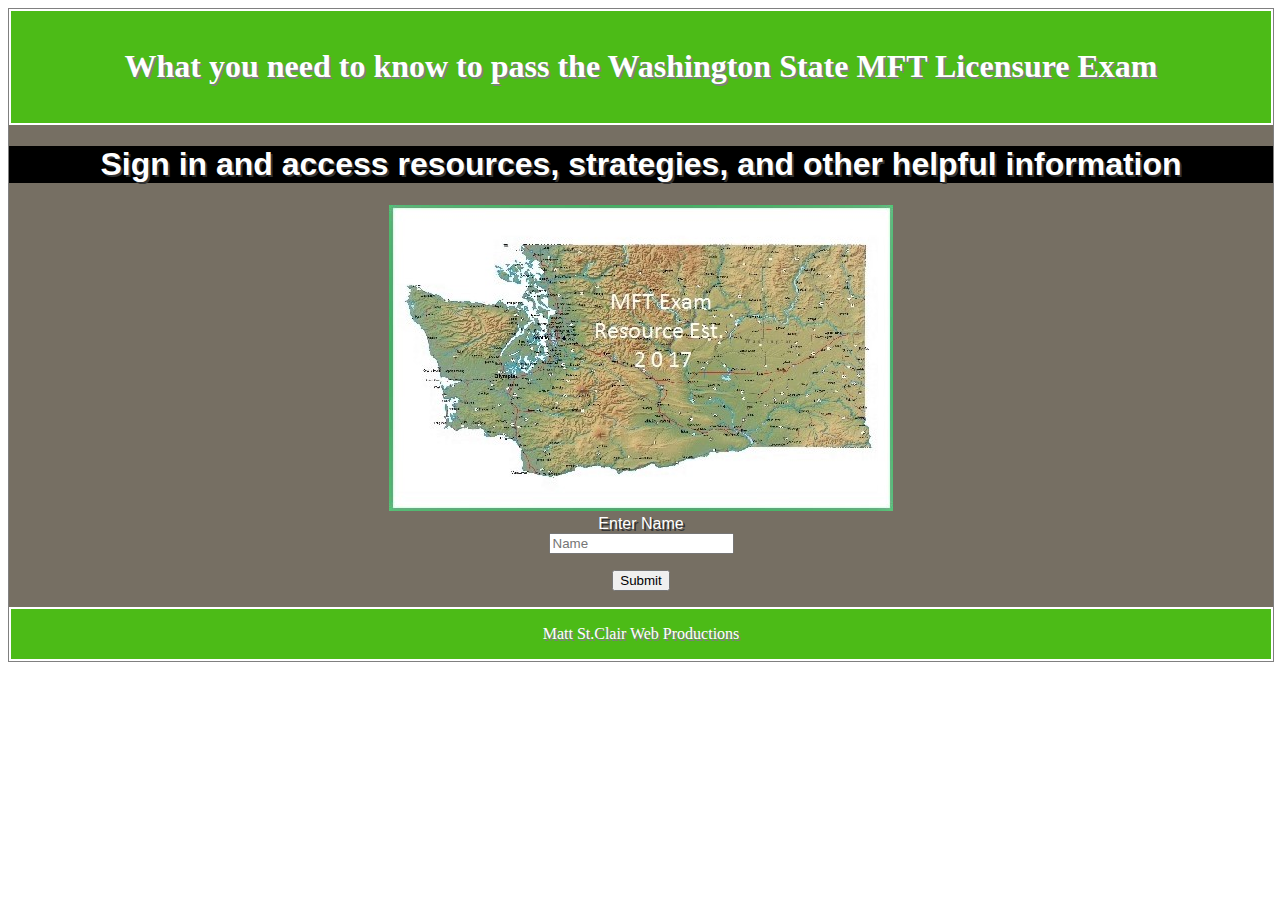
<file: CodefellowsSiteMFT/Index.html>
﻿<!DOCTYPE html>
<html lang ="en">
<head>
<title>Sign-In</title>
<meta charset = "UTF-8" />
<meta name="viewport" content="width=device-width, initial-scale=1.0">
<link rel="stylesheet" type="text/css"href="style.css"> 
<script type="text/javascript" src="js.js"></script>
</head>
<body>

<div class="container">

<header>
   <h1>What you need to know to pass the Washington State MFT Licensure Exam</h1>
</header>
  
<article>


	<h1 style = "background-color: black; width: 100%; height:15%;" >Sign in and access resources, strategies, and other helpful information</h1>
 
 <img src = "WAstate.jpg">
 
 
 <FORM NAME="myform" ACTION="" METHOD="GET">Enter Name <BR>
<INPUT TYPE="text" NAME="inputbox" Value="" placeholder= "Name"><P>
<INPUT TYPE="button" NAME="button" Value="Submit" onClick="NameData(this.form)">
</FORM>


</article>

<footer>Matt St.Clair Web Productions

 
</footer>

</div>

</body>

</html>
</file>
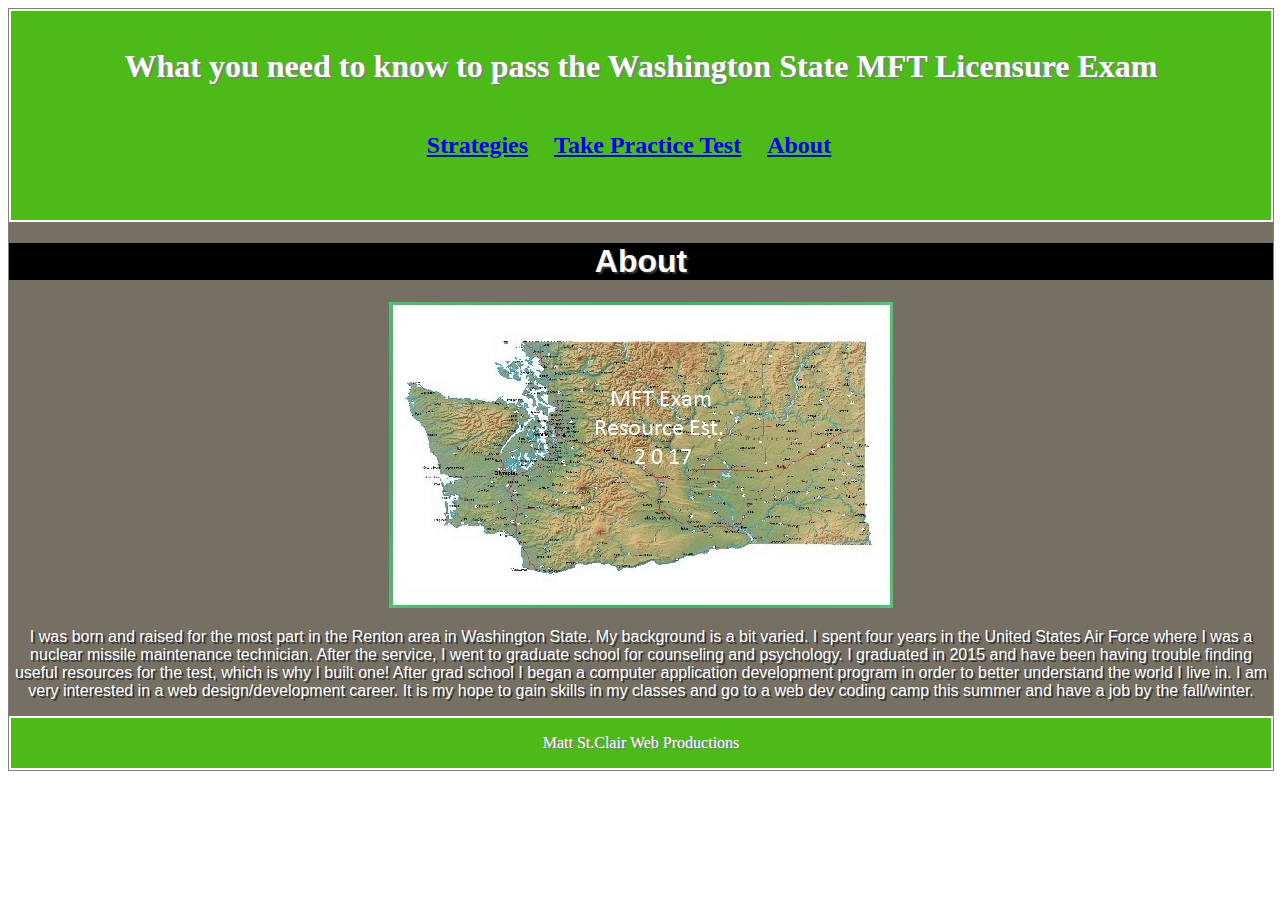
<file: CodefellowsSiteMFT/about.html>
<!DOCTYPE html>
<html lang ="en">
<head>
<title>About</title>
<meta charset = "UTF-8" />
<meta name="viewport" content="width=device-width, initial-scale=1.0">
<link rel="stylesheet" type="text/css"href="style.css"> 
</head>
<body>

<div class="container">

<header>
   <h1>What you need to know to pass the Washington State MFT Licensure Exam</h1>
   <h2><table id = "menuTable">
		<tr>
		    <th><a href = "strategies.html">Strategies</a></th> 
			
			<th><a href = "QuizPage.html">Take Practice Test</a></th>
			
			<th><a href = "about.html">About</a></th>
		</tr>
  </table></h2> 
   
   
   
   
</header>
  
<article>


	<h1 style = "background-color: black; width: 100%; height:15%;" >About</h1>
 
 <img src = "WAstate.jpg">
 
 <div id = "AboutSection">
	<p>
		I was born and raised for the most part in the Renton area in Washington State. My background is a bit varied. I spent four
		years in the United States Air Force where I was a nuclear missile maintenance technician. After the service, I went to graduate
		school for counseling and psychology. I graduated in 2015 and have been having trouble finding useful resources for the test, which is why I built one!
		After grad school I began a computer application development program in order to better understand the world I live in. I am very interested in a web design/development
		career. It is my hope to gain skills in my classes and go to a web dev coding camp this summer and have a job by the fall/winter.  
	
	</p> 
 
 
 
 </div>
 
 
 


</article>

<footer>Matt St.Clair Web Productions
 
</footer>

</div>

</body>

</html>
</file>
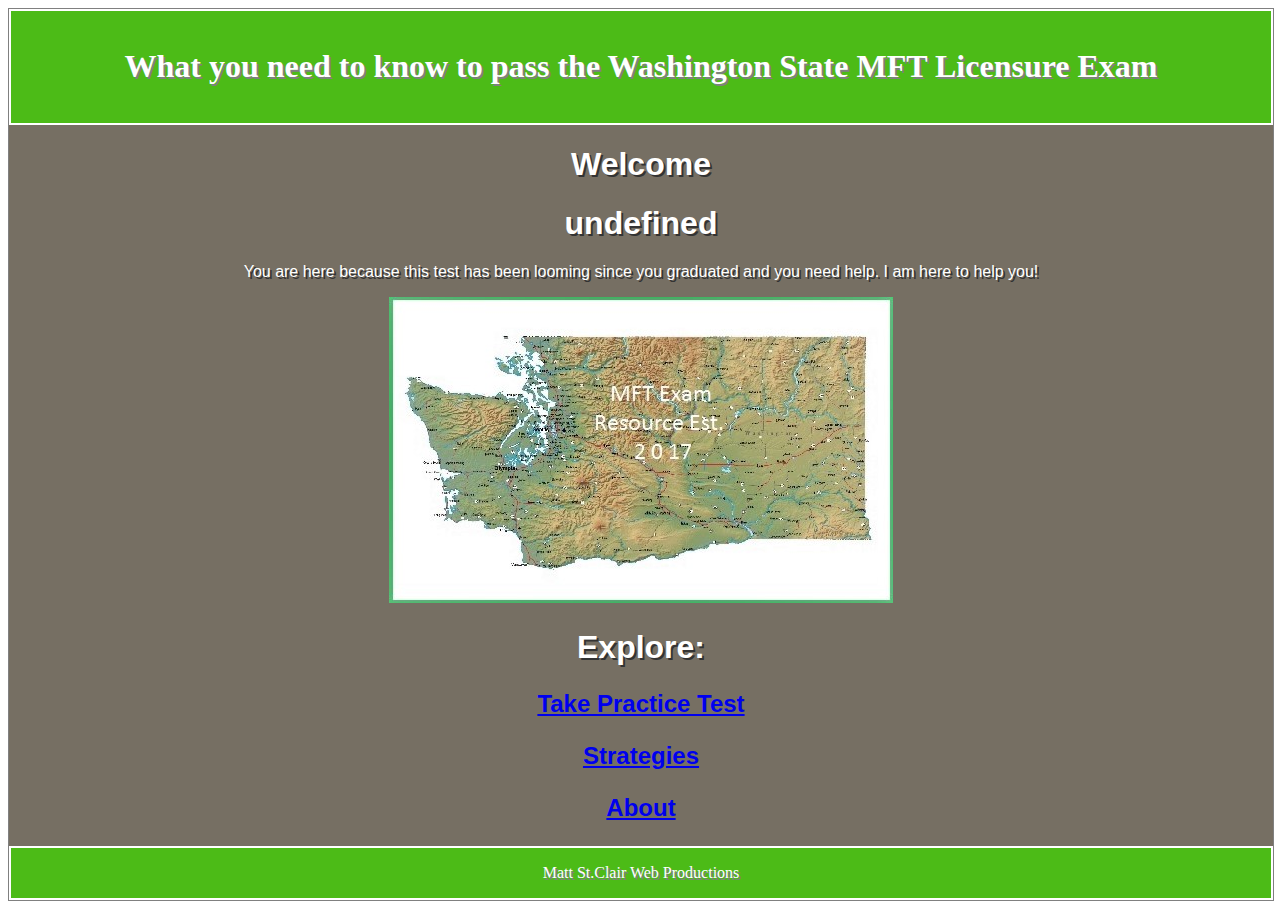
<file: CodefellowsSiteMFT/MFTExamII.html>
﻿<!DOCTYPE html>
<html lang ="en">
<head>
<title>Study Guide MFT Exam Home</title>
<meta charset = "UTF-8" />
<meta name="viewport" content="width=device-width, initial-scale=1.0">
<link rel="stylesheet" type="text/css"href="style.css"> 
</head>
<body>

<div class="container">

<header>
   <h1>What you need to know to pass the Washington State MFT Licensure Exam</h1>
</header>
  


<article>
  <h1>Welcome</h1>
  <h1> <script>

document.write(localStorage.name)
</script> </h1>

  <p>You are here because this test has been looming since you graduated and you need help. I am here to help you!</p>
  <p> <img src = "WAstate.jpg"></p> 
  <h1>Explore: <h2> <p><a href = "QuizPage.html">Take Practice Test</a></p><p> <a href = "strategies.html">Strategies</a></p><p><a href = "about.html">About<a></p>
</article>

<footer>Matt St.Clair Web Productions</footer>

</div>

</body>
</html>
</file>
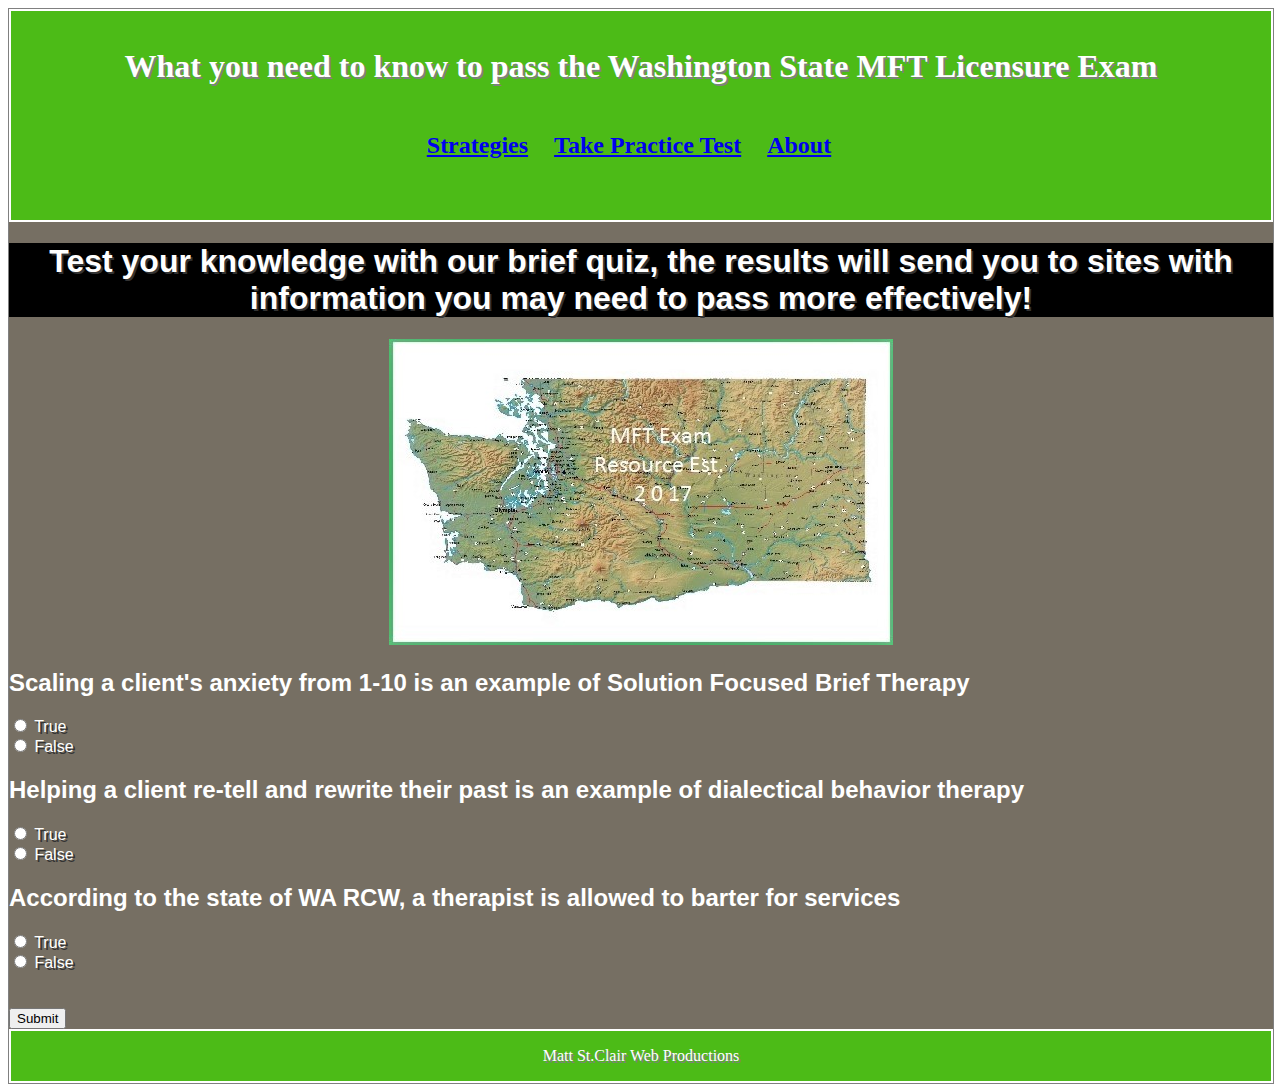
<file: CodefellowsSiteMFT/QuizPage.html>
﻿<!DOCTYPE html>
<html lang ="en">
<head>
<title>Study Guide MFT Exam</title>
<meta charset = "UTF-8" />
<meta name="viewport" content="width=device-width, initial-scale=1.0">
<link rel="stylesheet" type="text/css"href="style.css"> 
<script type="text/javascript" src="js.js"></script>

</head>
<body>

<div class="container">

<header>
   <h1 >What you need to know to pass the Washington State MFT Licensure Exam</h1>
   <h2><table id = "menuTable">
		<tr>
		    <th><a href = "strategies.html">Strategies</a></th> 
			
			<th><a href = "QuizPage.html">Take Practice Test</a></th>
			
			<th><a href = "about.html">About</a></th>
		</tr>
  </table></h2> 
</header>
  
<article>


	<h1 style = "background-color: black; width: 100%; height:15%;" >Test your knowledge with our brief quiz, the results will send you to sites with 
	information you may need to pass more effectively!</h1>
 
 <img src = "WAstate.jpg">
 <div id = "quizPage">
 <!--QUIZ FORM----------------------------------------------------->
 <form name="quizForm">
 <h2 name="question"> Scaling a client's anxiety from 1-10 is an example of Solution Focused Brief Therapy</h2>
	<input type="radio" name="SFBT" id="SFBTTrue[c]"> True<br>
	<input type="radio" name="SFBT" id="SFBTFalse"> False<br>
	
<h2 name="question"> Helping a client re-tell and rewrite their past is an example of dialectical behavior therapy</h2>
	<input type="radio" name="narrative" id="NTrue[c]"> True<br>
	<input type="radio" name="narrative" id="NFalse"> False<br>

<h2 name="question"> According to the state of WA RCW, a therapist is allowed to barter for services</h2>
	<input type="radio" name="barter" id="barterTrue[c]"> True<br>
	<input type="radio" name="barter" id="barterFalse"> False<br><br><br>

	<input TYPE="button" NAME="button" Value="Submit" onClick="calculateTotal()"> 
</form> 
<!--QUIZ FORM----------------------------------------------------->
</div>

</article>

<footer>Matt St.Clair Web Productions

</footer>

</div>

</body>
</file>
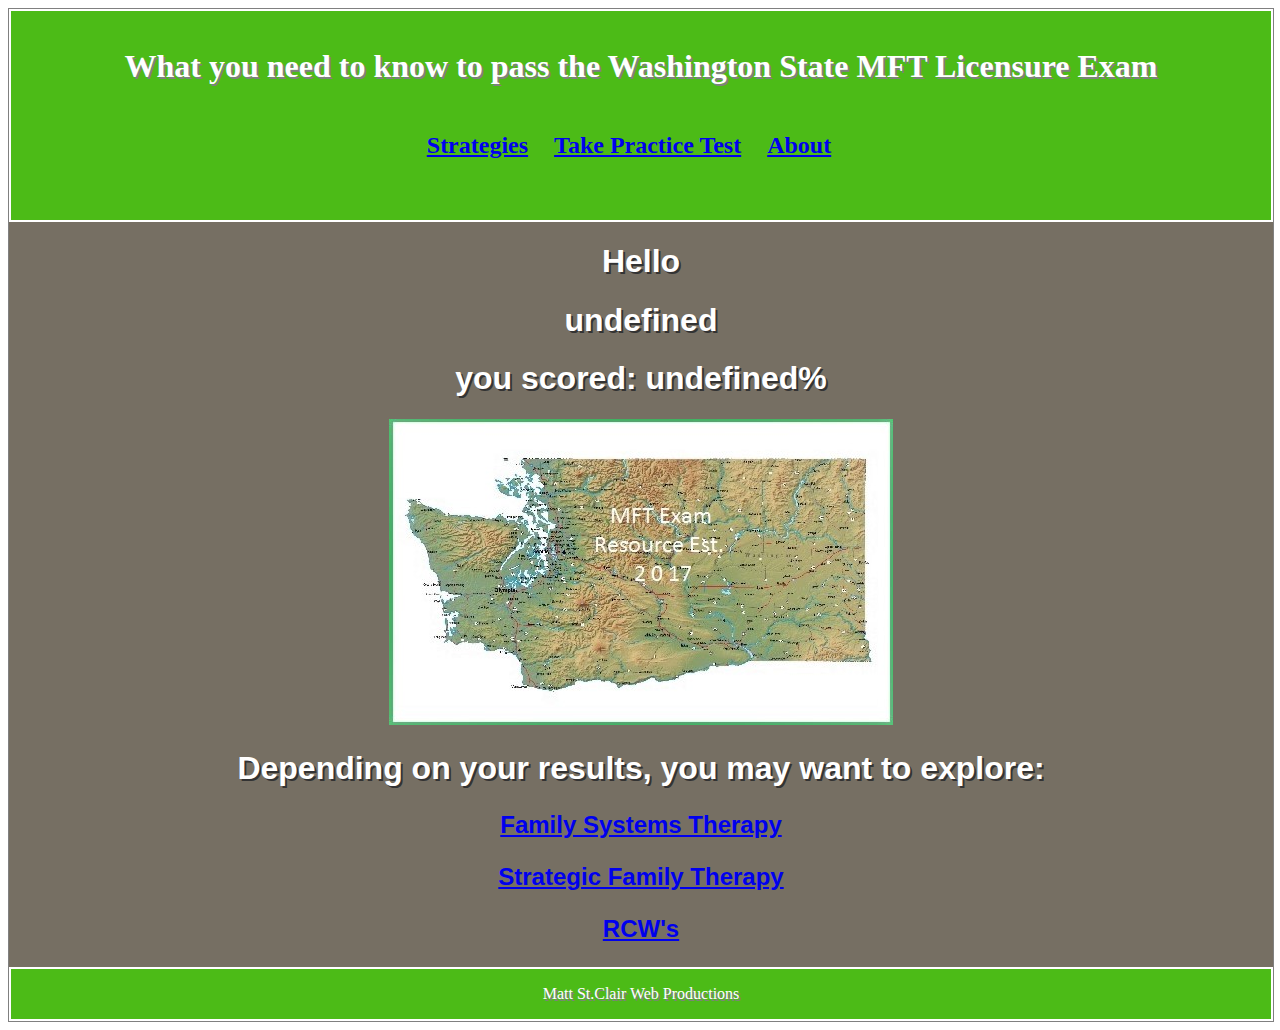
<file: CodefellowsSiteMFT/Results.html>
﻿<!DOCTYPE html>
<html lang ="en">
<head>
<title>Study Guide MFT Exam</title>
<meta charset = "UTF-8" />
<meta name="viewport" content="width=device-width, initial-scale=1.0">
<link rel="stylesheet" type="text/css"href="style.css"> 
</head>
<body>

<div class="container">

<header>
   <h1> What you need to know to pass the Washington State MFT Licensure Exam </h1>
   <h2><table id = "menuTable">
		<tr>
		    <th><a href = "strategies.html">Strategies</a></th> 
			
			<th><a href = "QuizPage.html">Take Practice Test</a></th>
			
			<th><a href = "about.html">About</a></th>
		</tr>
  </table></h2> 
</header>
  


<article>
  <h1>Hello </h1>
  <h1> <script>

document.write(localStorage.name)

</script> </h1> <h1>you scored: <script> document.write(localStorage.total) </script>% </h1>

  <p> <img src = "WAstate.jpg"></p> 
  <h1>Depending on your results, you may want to explore: <h2> <p><a href = "http://www.psychpage.com/learning/library/counseling/bowen.html">Family Systems Therapy</a></p><p> <a href = "https://en.wikipedia.org/wiki/Strategic_Family_Therapy">Strategic Family Therapy</a></p><p><a href = "http://www.doh.wa.gov/LicensesPermitsandCertificates/ProfessionsNewReneworUpdate/MentalHealthCounselor/Laws">RCW's<a></p>
</article>

<footer>Matt St.Clair Web Productions</footer>

</div>

</body>
</html>
</file>
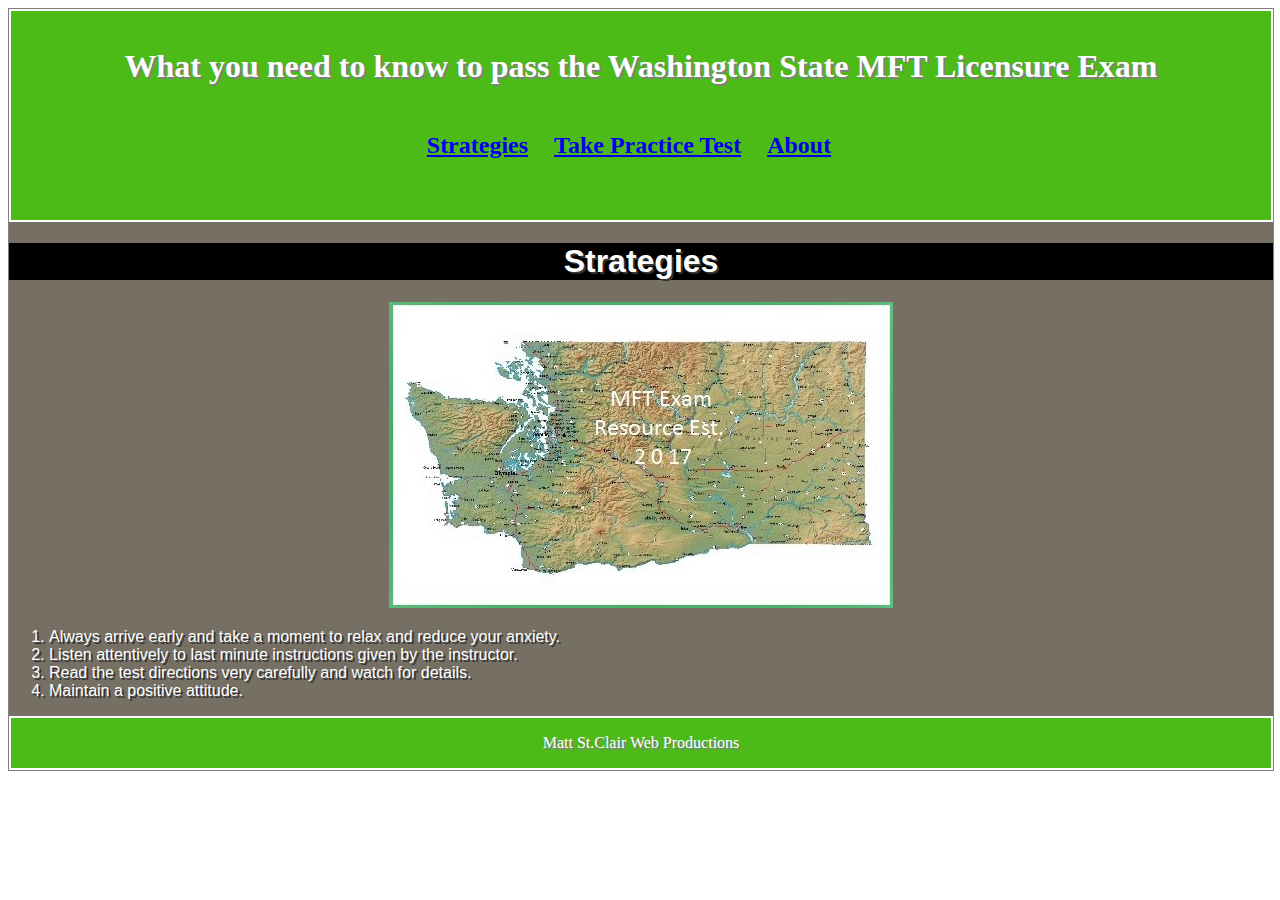
<file: CodefellowsSiteMFT/strategies.html>
<!DOCTYPE html>
<html lang ="en">
<head>
<title>Strategies</title>
<meta charset = "UTF-8" />
<meta name="viewport" content="width=device-width, initial-scale=1.0">
<link rel="stylesheet" type="text/css"href="style.css"> 
</head>
<body>

<div class="container">

<header>
   <h1>What you need to know to pass the Washington State MFT Licensure Exam</h1>
   <h2><table id = "menuTable">
		<tr>
		    <th><a href = "strategies.html">Strategies</a></th> 
			
			<th><a href = "QuizPage.html">Take Practice Test</a></th>
			
			<th><a href = "about.html">About</a></th>
		</tr>
  </table></h2> 
</header>
  
<article>

	<h1 style = "background-color: black; width: 100%; height:15%;" >Strategies</h1>
 
 <img src = "WAstate.jpg">
 
 <div id = "strategiesSection">
	<ol>
		<li>Always arrive early and take a moment to relax and reduce your anxiety.</li>
		
		<li>Listen attentively to last minute instructions given by the instructor.   </li>
		
		<li>Read the test directions very carefully and watch for details.  </li>
		
		<li>Maintain a positive attitude.   </li>
	</ol> 
 
 
 
 </div>
 
 
 


</article>

<footer>Matt St.Clair Web Productions
 
</footer>

</div>

</body>

</html>
</file>
<file: CodefellowsSiteMFT/style.css>
div.container {
    width: 100%;
	height:80%; 
    border: 1px solid gray;
	
}


header, footer {
    padding: 1em;
    color: white;
    background-color: #4CBB17;
    clear: left;
    text-align: center;
	border: 2px solid white; 
	font-family: Tahoma; 
	text-shadow: 2px 2px grey; 
	text-decoration: none; 
}
footer {
    padding: 1em;
    color: white;
    background-color: #4CBB17;
    clear: left;
    text-align: center;
	border: 2px solid white; 
	font-family: Tahoma; 
	text-shadow: 2px 2px grey;  

}	

@media screen and (max-width: 480px) {
    img {
         height:250px; 
		 width: 250px; 
    }
}
@media screen and (max-width: 480px) {
	
		#menuTable{ font-size: 75%; 
						}
	
}

#menuTable{
	
	text-decoration: none; 
	padding-right: 1em; 
	border-collapse:separate; 
	border-spacing:1em;
	margin-left:auto; 
    margin-right:auto;


	
}
#strategiesSection{
	
	text-align: left; 
	
}
	
}
img{
	margin-top: 2em;
	max-width: 100%; 
	border: 2px solid white; 	
	}
	


article {
    
    overflow: hidden;
	background-color: #766f63; 
	text-align: center; 
	font-family: Sans-Serif; 
	color: white;
	text-shadow: 2px 2px #333333; 
	 
}
#quizPage {
    overflow: hidden;
	background-color: #766f63; 
	text-align: left; 
	font-family: Sans-Serif; 
	color: white;
	text-shadow: 2px 2px #333333; 
	 
}
h2{
		text-shadow: none; 
};
</file>
